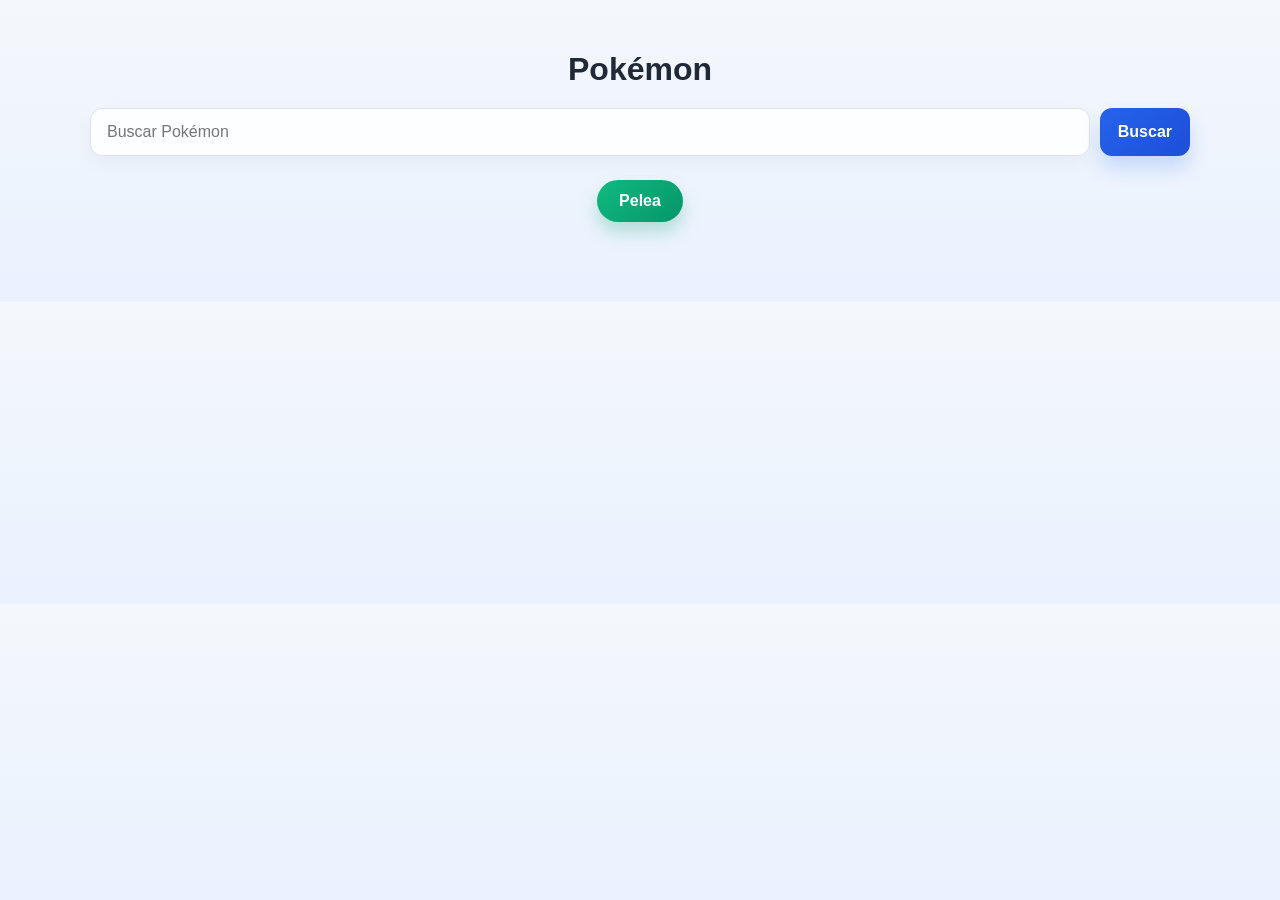
<file: templates/index.html>
<!doctype html>
<html lang="es">
  <head>
    <meta charset="UTF-8" />
    <meta name="viewport" content="width=device-width, initial-scale=1.0" />
    <title>Pokemon</title>
    <!-- <link rel="stylesheet" href="{{ url_for('static', filename='styles.css') }}"> -->
    <link rel="stylesheet" href="../static/styles.css" />
  </head>
  <body>
    <div class="page">
      <h1>Pokémon</h1>

      <div class="search-bar">
        <input id="pokemon" type="text" placeholder="Buscar Pokémon" />
        <button id="bton" type="button">Buscar</button>
      </div>

      <div class="actions">
        <button id="comparate"  class="action-button" type="button">Pelea</button>
      </div>

      <div id="suggest" class="suggest"></div>

        </div>
      </div>

      <div id="container" class="containers">
        <!-- <button id="createSection">Añadir Pokemon</button> -->
      </div>
    </div>

    <script src="../static/script.js"></script>
  </body>
</html>
</file>
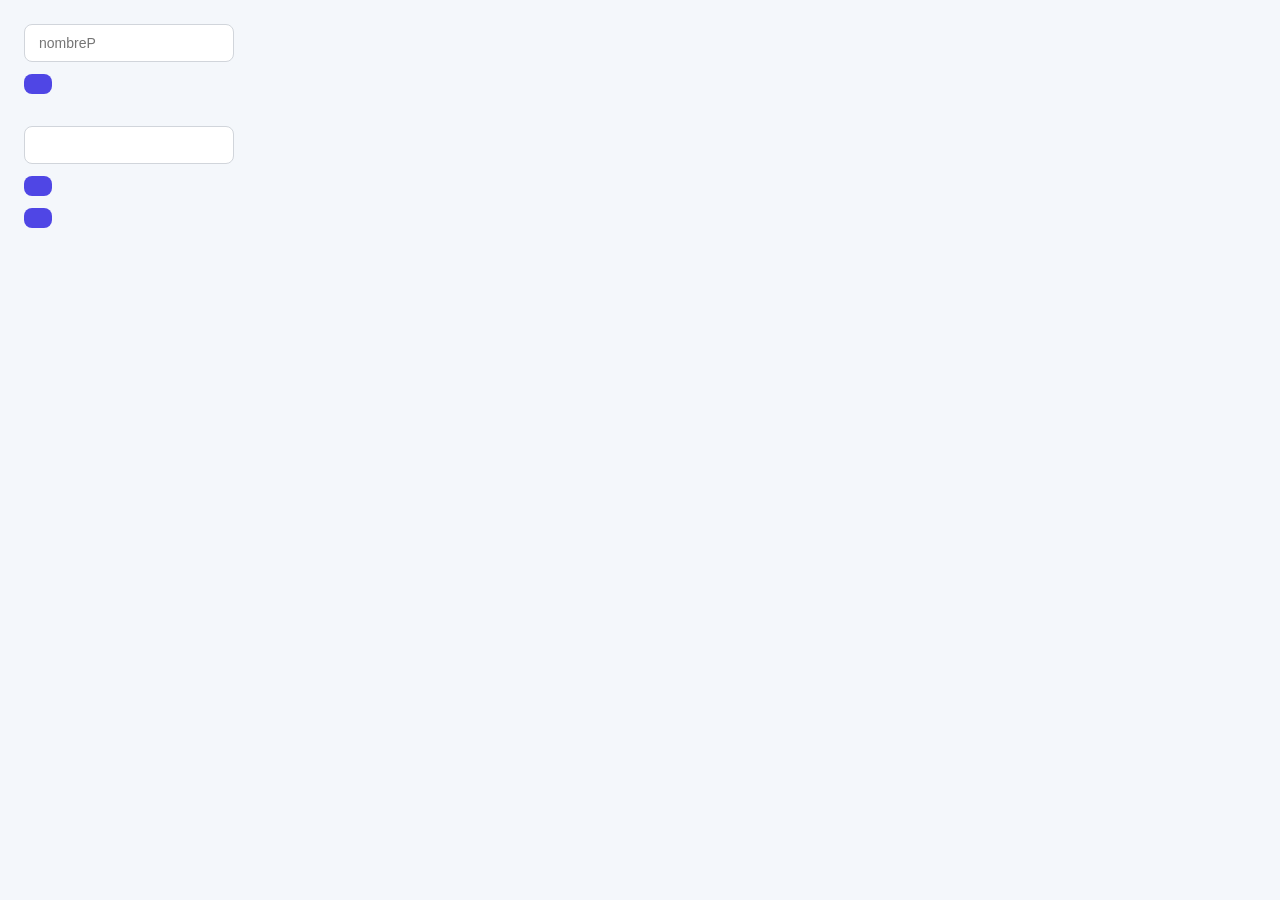
<file: prueba.html>
<!doctype html>
<html lang="en">
  <head>
    <meta charset="UTF-8" />
    <meta name="viewport" content="width=device-width, initial-scale=1.0" />
    <title>Document</title>
    <style>
      body {
        font-family: Arial, sans-serif;
        background: #f4f7fb;
        margin: 0;
        padding: 24px;
        display: flex;
        flex-direction: column;
        gap: 12px;
        align-items: flex-start;
      }

      button,
      input {
        border: none;
        border-radius: 8px;
        padding: 10px 14px;
        font-size: 14px;
      }

      button {
        background: #4f46e5;
        color: white;
        cursor: pointer;
        transition: 0.2s ease;
      }

      button:hover {
        background: #4338ca;
      }

      input {
        background: white;
        border: 1px solid #d1d5db;
        width: 180px;
      }

      #section-container {
        display: flex;
        flex-wrap: wrap;
        gap: 8px;
        margin-top: 8px;
      }

      #section-container span {
        display: inline-flex;
        align-items: center;
        gap: 8px;
        background: #dbeafe;
        color: #1e3a8a;
        border-radius: 999px;
        padding: 8px 12px;
        font-size: 14px;
      }

      .section-delete {
        background: #ef4444;
        color: white;
        border: none;
        border-radius: 50%;
        width: 22px;
        height: 22px;
        padding: 0;
        font-size: 12px;
        font-weight: bold;
        line-height: 1;
        cursor: pointer;
        display: inline-flex;
        align-items: center;
        justify-content: center;
      }

      .section-delete:hover {
        background: #dc2626;
      }
    </style>
  </head>
  <body>
    <input id="content" type="text" placeholder="nombreP" />
    <button id="bttn"></button>

    <div id="section-container"></div>
    <input id="dltp" type="text" />
    <button id="delete"></button>

    <button id="p"></button>
  </body>

  <script>
    const bttn = document.getElementById("bttn");
    const sectionContainer = document.getElementById("section-container");
    const dlt = document.getElementById("delete");
    const dltp = document.getElementById("dltp");
    let c = 0;
    let seciom = [];
    const p = document.getElementById("p");
    const content = document.getElementById("content");

    function createSection(v) {
      const section = document.createElement("span");
      section.id = `section${c}`;
      section.textContent = `${v} section${c}`;
      sectionContainer.appendChild(section);
      seciom.push(`section${c}`);
      console.log(seciom);
      const delet = document.createElement("button");
      delet.className = "section-delete";
      delet.textContent = "×";
      delet.title = "Eliminar sección";
      section.appendChild(delet);
      delet.addEventListener("click", () => {
        section.remove();

        const index = seciom.indexOf(section.id);

        if (index > -1) {
          seciom.splice(index, 1);
        }
      });
      return section;
    }

    bttn.addEventListener("click", () => {
      let contentv = content.value;
      if (content.value == "") {
        return;
      }
      c += 1;
      createSection(contentv);
    });

    dlt.addEventListener("click", () => {
      let dltp1 = dltp.value;

      if (dltp1 == "") {
        return;
      }

      const section = document.getElementById(dltp1);

      if (section) {
        section.remove();
        const index = seciom.indexOf(dltp1);

        seciom.splice(index, 1);
      }
    });

    p.addEventListener("click", () => {
      console.log(seciom);
    });
  </script>
</html>
</file>
<file: static/styles.css>
body {
    margin: 0;
    font-family: Arial, sans-serif;
    background: linear-gradient(180deg, #f4f7fb 0%, #eaf2ff 100%);
    color: #222;
}

.page {
    max-width: 1100px;
    margin: 0 auto;
    padding: 30px 20px 60px;
}

h1 {
    margin-bottom: 20px;
    text-align: center;
    color: #1f2937;
}

.search-bar {
    display: flex;
    gap: 10px;
    margin-bottom: 24px;
}

.search-bar input {
    flex: 1;
    padding: 14px 16px;
    border: 1px solid #dbe3f0;
    border-radius: 12px;
    font-size: 16px;
    background: rgba(255, 255, 255, 0.9);
    box-shadow: 0 8px 20px rgba(15, 23, 42, 0.04);
}

.search-bar button {
    padding: 12px 18px;
    border: none;
    border-radius: 12px;
    background: linear-gradient(135deg, #2563eb, #1d4ed8);
    color: white;
    cursor: pointer;
    font-size: 16px;
    font-weight: 700;
    box-shadow: 0 12px 20px rgba(37, 99, 235, 0.2);
}

.actions {
    display: flex;
    justify-content: center;
    margin-bottom: 20px;
}

.action-button {
    padding: 12px 22px;
    border: none;
    border-radius: 999px;
    background: linear-gradient(135deg, #10b981, #059669);
    color: white;
    font-size: 16px;
    font-weight: 700;
    cursor: pointer;
    box-shadow: 0 10px 18px rgba(5, 150, 105, 0.25);
}

.switch-container {
    display: flex;
    justify-content: center;
    margin-bottom: 20px;
}

.switch-track {
    position: relative;
    display: grid;
    grid-template-columns: 1fr 1fr;
    width: 320px;
    height: 50px;
    padding: 4px;
    border-radius: 999px;
    background: #e5e7eb;
    box-shadow: inset 0 2px 4px rgba(0, 0, 0, 0.1);
}

.switch-track input {
    display: none;
}

.switch-option {
    position: relative;
    z-index: 2;
    display: flex;
    align-items: center;
    justify-content: center;
    border-radius: 999px;
    font-weight: bold;
    cursor: pointer;
    color: #6b7280;
    transition: color 0.3s ease;
}

.switch-thumb {
    position: absolute;
    top: 4px;
    left: 4px;
    width: calc(50% - 4px);
    height: calc(100% - 8px);
    border-radius: 999px;
    background: linear-gradient(135deg, #ef4444, #dc2626);
    transition: transform 0.3s ease, background 0.3s ease;
    box-shadow: 0 2px 6px rgba(0, 0, 0, 0.2);
}

.switch-track input:nth-of-type(1):checked ~ .switch-thumb {
    transform: translateX(0);
    background: linear-gradient(135deg, #ef4444, #dc2626);
}

.switch-track input:nth-of-type(2):checked ~ .switch-thumb {
    transform: translateX(100%);
    background: linear-gradient(135deg, #3b82f6, #2563eb);
}

.switch-track input:nth-of-type(1):checked + .switch-option-left {
    color: white;
}

.switch-track input:nth-of-type(2):checked + .switch-option-right {
    color: white;
}

.switch-option:hover {
    color: #111827;
}

.containers {
    display: grid;
    grid-template-columns: repeat(auto-fit, minmax(260px, 1fr));
    gap: 20px;
    align-items: stretch;
}

#container > #createSection {
    min-height: 180px;
    border: 2px dashed rgba(37, 99, 235, 0.45);
    border-radius: 18px;
    background: rgba(255, 255, 255, 0.8);
    color: #1d4ed8;
    font-size: 1.05rem;
    font-weight: 700;
    box-shadow: 0 10px 22px rgba(15, 23, 42, 0.06);
}

.pokemon-card {
    border-radius: 18px;
    padding: 24px;
    box-shadow: 0 12px 24px rgba(15, 23, 42, 0.12);
    min-height: 180px;
    color: white;
    display: flex;
    flex-direction: column;
    gap: 10px;
}

.blue-card {
    background: linear-gradient(135deg, #3b82f6, #2563eb);
}

.red-card {
    background: linear-gradient(135deg, #ef4444, #dc2626);
}

.pokemon-card h2 {
    margin: 0 0 4px;
}

.pokemon-card p {
    margin: 8px 0 0;
    font-size: 15px;
    line-height: 1.5;
    opacity: 0.95;
}

.suggest {
    display: flex;
    flex-direction: column;
    gap: 8px;
    min-height: 20px;
    margin-bottom: 18px;
}

.suggest:empty {
    display: none;
}

.suggest-item {
    display: inline-block;
    width: fit-content;
    padding: 8px 12px;
    border-radius: 999px;
    background: #ffffff;
    color: #374151;
    border: 1px solid #d1d5db;
    box-shadow: 0 1px 3px rgba(0, 0, 0, 0.08);
    font-size: 14px;
}

.search-bar input:focus {
    outline: none;
    border-color: #2563eb;
    box-shadow: 0 0 0 3px rgba(37, 99, 235, 0.15);
}

.search-bar button:hover,
.action-button:hover,
.pokemon-card button:hover {
    transform: translateY(-1px);
}

.search-bar button:active,
.action-button:active,
.pokemon-card button:active {
    transform: translateY(0);
}

.pokemon-card span {
    display: block;
    font-size: 15px;
    line-height: 1.5;
}

.pokemon-card .pokemon-image {
    width: 140px;
    height: 140px;
    object-fit: contain;
    margin: 0 auto 6px;
    padding: 8px;
    border-radius: 16px;
    background: rgba(255, 255, 255, 0.18);
    box-shadow: inset 0 0 0 1px rgba(255, 255, 255, 0.2);
}

.pokemon-card ul {
    list-style: none;
    padding: 0;
    margin: 0;
    display: grid;
    gap: 8px;
}

.pokemon-card li {
    padding: 8px 10px;
    border-radius: 10px;
    background: rgba(255, 255, 255, 0.16);
    font-size: 14px;
    line-height: 1.4;
}

.pokemon-card button {
    align-self: flex-start;
    margin-top: 6px;
    padding: 8px 12px;
    border: 1px solid rgba(255, 255, 255, 0.35);
    border-radius: 999px;
    background: rgba(255, 255, 255, 0.16);
    color: white;
    font-weight: 700;
    cursor: pointer;
    transition: background 0.2s ease, transform 0.2s ease;
}

.pokemon-card button:hover {
    background: rgba(255, 255, 255, 0.28);
}

@media (max-width: 768px) {
    .containers {
        grid-template-columns: 1fr;
    }
}
</file>
